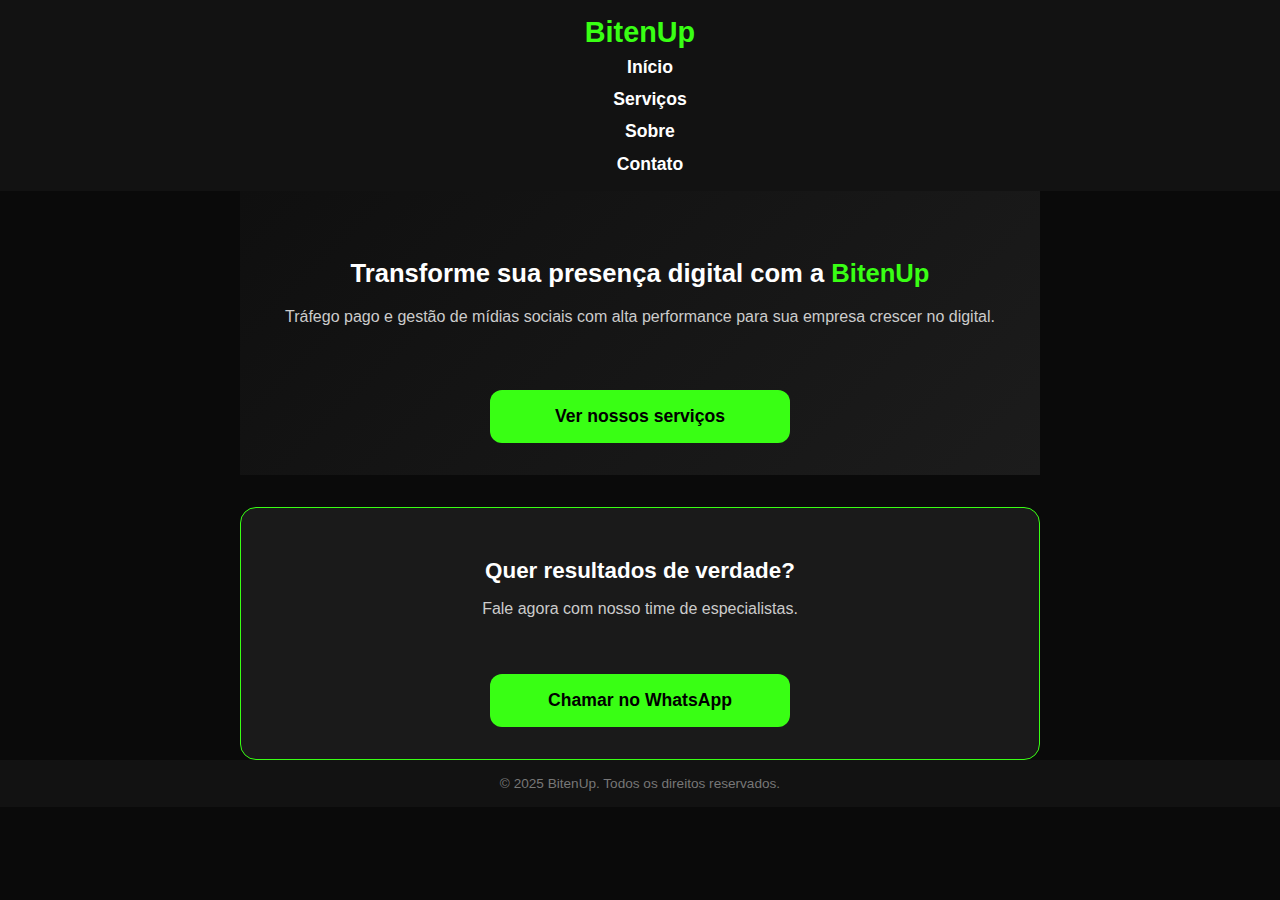
<file: index.html>
<!DOCTYPE html>
<html lang="pt-BR">
<head>
  <meta charset="UTF-8" />
  <meta name="viewport" content="width=device-width, initial-scale=1.0" />
  <title>BitenUp - Potencialize sua marca</title>
  <link rel="stylesheet" href="index.css" />
  <style>
    body {
      margin: 0;
      font-family: 'Segoe UI', sans-serif;
      background-color: #0a0a0a;
      color: white;
    }

    header {
      display: flex;
      flex-direction: column;
      align-items: center;
      justify-content: center;
      padding: 1rem;
      background-color: #121212;
      text-align: center;
    }

    .logo {
      font-size: 1.8rem;
      font-weight: bold;
      color: #39ff14;
      margin-bottom: 0.5rem;
    }

    nav {
      display: flex;
      flex-direction: column;
      gap: 0.7rem;
    }

    nav a {
      color: #fff;
      text-decoration: none;
      font-weight: 600;
      transition: 0.3s;
      font-size: 1.1rem;
    }

    nav a:hover {
      color: #39ff14;
    }

    .hero {
      background: linear-gradient(135deg, #0f0f0f, #1c1c1c);
      padding: 3rem 1rem 2rem;
      text-align: center;
    }

    .hero h1 {
      font-size: 1.6rem;
      color: #fff;
      margin-bottom: 1rem;
      line-height: 1.4;
    }

    .hero .highlight {
      color: #39ff14;
    }

    .hero p {
      font-size: 1rem;
      color: #ccc;
      margin-bottom: 2rem;
    }

    .btn-whatsapp {
      display: inline-block;
      background-color: #39ff14;
      color: #000;
      padding: 1rem 2rem;
      border-radius: 12px;
      font-weight: bold;
      text-decoration: none;
      font-size: 1.1rem;
      transition: transform 0.3s;
      width: 100%;
      max-width: 300px;
    }

    .btn-whatsapp:hover {
      transform: scale(1.05);
    }

    section {
      padding: 2rem 1rem;
      text-align: center;
    }

    .cta-box {
      background-color: #1a1a1a;
      border: 1px solid #39ff14;
      border-radius: 16px;
      padding: 2rem 1rem;
      margin-top: 2rem;
    }

    .cta-box h2 {
      font-size: 1.4rem;
      margin-bottom: 1rem;
    }

    .cta-box p {
      font-size: 1rem;
      color: #ccc;
      margin-bottom: 1.5rem;
    }

    footer {
      background-color: #121212;
      text-align: center;
      padding: 1rem;
      font-size: 0.85rem;
      color: #777;
    }

    /* Evitar que elementos fiquem muito largos em celulares estreitos */
    * {
      box-sizing: border-box;
    }
  </style>
</head>
<body>

  <header>
    <div class="logo">BitenUp</div>
    <nav>
      <a href="index.html">Início</a>
      <a href="serviços.html">Serviços</a>
      <a href="sobre.html">Sobre</a>
      <a href="contato.html">Contato</a>
    </nav>
  </header>

  <section class="hero">
    <h1>Transforme sua presença digital com a <span class="highlight">BitenUp</span></h1>
    <p>Tráfego pago e gestão de mídias sociais com alta performance para sua empresa crescer no digital.</p>
    <a href="serviços.html" class="btn-whatsapp">Ver nossos serviços</a>
  </section>

  <section class="cta-box">
    <h2>Quer resultados de verdade?</h2>
    <p>Fale agora com nosso time de especialistas.</p>
    <a href="https://wa.me/5521967589625" class="btn-whatsapp">Chamar no WhatsApp</a>
  </section>

  <footer>
    &copy; 2025 BitenUp. Todos os direitos reservados.
  </footer>

</body>
</html>
</file>
<file: index.css>
body {
      margin: 0;
      font-family: 'Segoe UI', sans-serif;
      background-color: #0a0a0a;
      color: white;
    }

    header {
      display: flex;
      justify-content: space-between;
      align-items: center;
      padding: 1rem 2rem;
      background-color: #121212;
    }

    header img {
      height: 40px;
    }

    nav a {
      margin-left: 20px;
      color: #fff;
      text-decoration: none;
      font-weight: 600;
      transition: 0.3s;
    }

    nav a:hover {
      color: #39ff14;
    }

    .hero {
      background: linear-gradient(135deg, #0f0f0f, #1c1c1c);
      padding: 4rem 2rem;
      text-align: center;
    }

    .hero h1 {
      font-size: 2rem;
      color: #fff;
    }

    .hero .highlight {
      color: #39ff14;
    }

    .hero p {
      margin-top: 1rem;
      font-size: 1.2rem;
      color: #ccc;
    }

    .btn-whatsapp {
      display: inline-block;
      margin-top: 2rem;
      background-color: #39ff14;
      color: #000;
      padding: 0.75rem 1.5rem;
      border-radius: 10px;
      font-weight: bold;
      text-decoration: none;
      transition: transform 0.3s;
    }

    .btn-whatsapp:hover {
      transform: scale(1.05);
    }

    section {
      padding: 3rem 2rem;
      max-width: 800px;
      margin: auto;
    }

    .cta-box {
      background-color: #1a1a1a;
      border: 1px solid #39ff14;
      border-radius: 12px;
      padding: 2rem;
      text-align: center;
      margin-top: 2rem;
    }

    .servicos {
      display: flex;
    }
</file>
